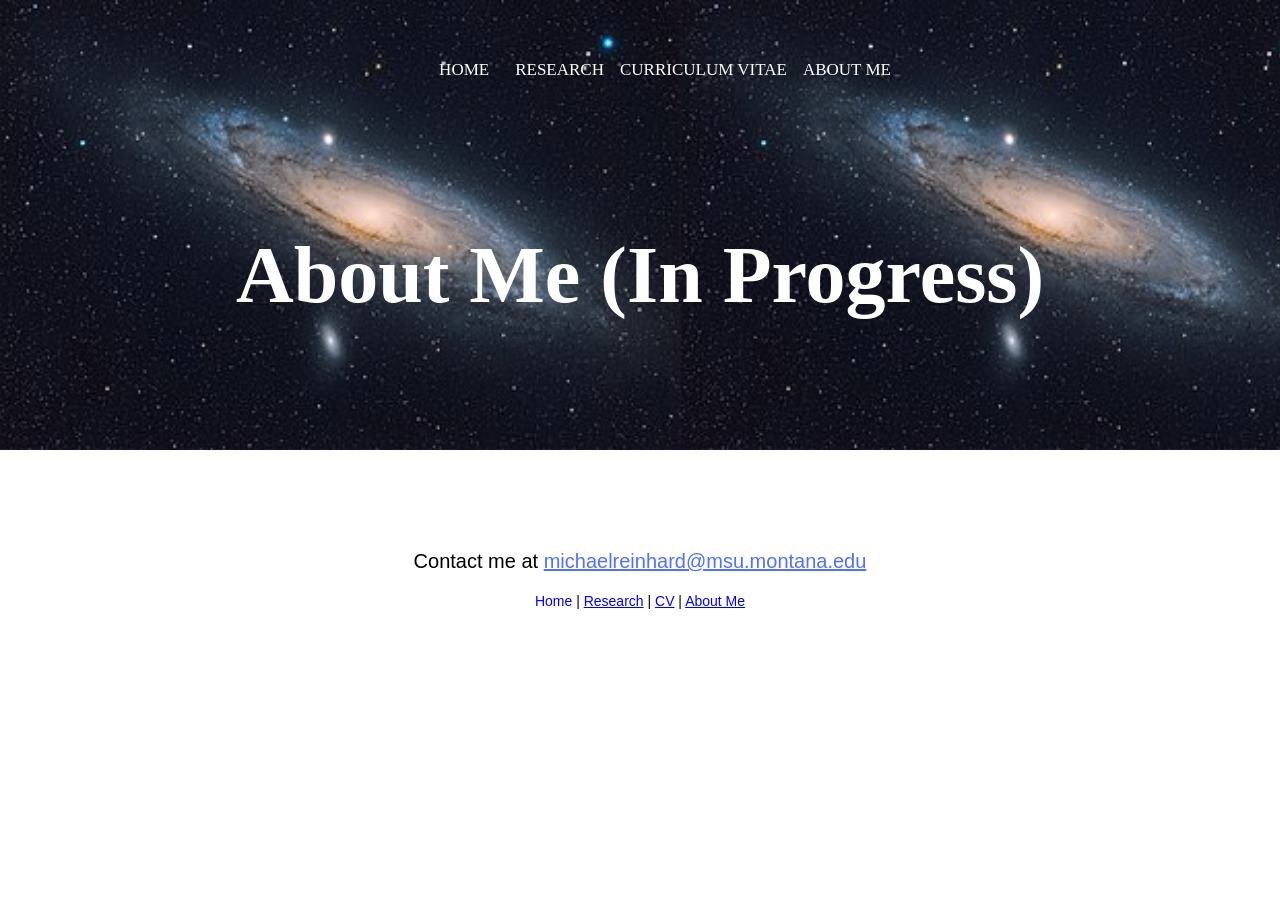
<file: About.html>
<!DOCTYPE html>
<html lang="en">
<head>
    <meta charset="UTF-8">
    <meta name="viewport" content="width=device-width, initial-scale=1.0">
    <title>About</title>
    <link rel="stylesheet" href="css/about.css">
</head>
<body style="margin:0; background-size: 100%; background-color:rgb(255, 255, 255);"></body>
 

<section class="header">
    <div class="div1_about" style="background-image: url('images/M31-Andromede.jpg');">


  
            <nav>
                <!--<a target="_blank" href="https://www.physics.montana.edu/" class="MSU_logo"> 
                    <img src="http://www.montana.edu/creativeservices/images/MSU-horiz.png" ></a>-->
                <div class="nav-links" id="navLinks">
                    <i class="fa fa-times" onclick="hideMenu()"></i>
                    <ul>
                        <li style="font-size:20px; color:rgb(255, 255, 255); margin:10px;"> 
                            <a style="color:rgb(255, 255, 255);" href="index.html">HOME</a></li>
                        <li> <a style="color:rgb(255, 255, 255);" href="Research.html">RESEARCH</a></li>
                        <li> <a style="color:rgb(255, 255, 255);" href="CV.html">CURRICULUM VITAE</a></li>
                        <li> <a style="color:rgb(255, 255, 255);" href="About.html"> ABOUT ME</a></li>
                    </ul>
                </div>
                <i class="fa fa-bars" onclick="showMenu()"></i>
            </nav>


            <h1 class= "h1_about">About Me (In Progress)</h1>

  

    </div>

</section>

<!--

    <a href="https://iopscience.iop.org/article/10.3847/1538-3881/ad0a96" target="_blank">
            Reinhard & Laird (2023)
    </a>

-->

 <!---Adding in footer -->
    <div id="footer">
        <div class="footer_email">
        <p>Contact me at <a href="mailto:michaelreinhard@msu.montana.edu" style="color: #526fff;"
            >michaelreinhard@msu.montana.edu</a></p>
        </div>
		<a style="color:rgb(0, 0, 255);" href="index.html" class="foot_link">Home</a> 
		| <a style="color:rgb(0, 0, 255);" href="Research.html">Research</a>
		| <a style="color:rgb(0, 0, 255);" href="CV.html">CV</a>
        | <a style="color:rgb(0, 0, 255);" href="About.html"> About Me</a></li>
	</div>
</body>
</html>
</file>
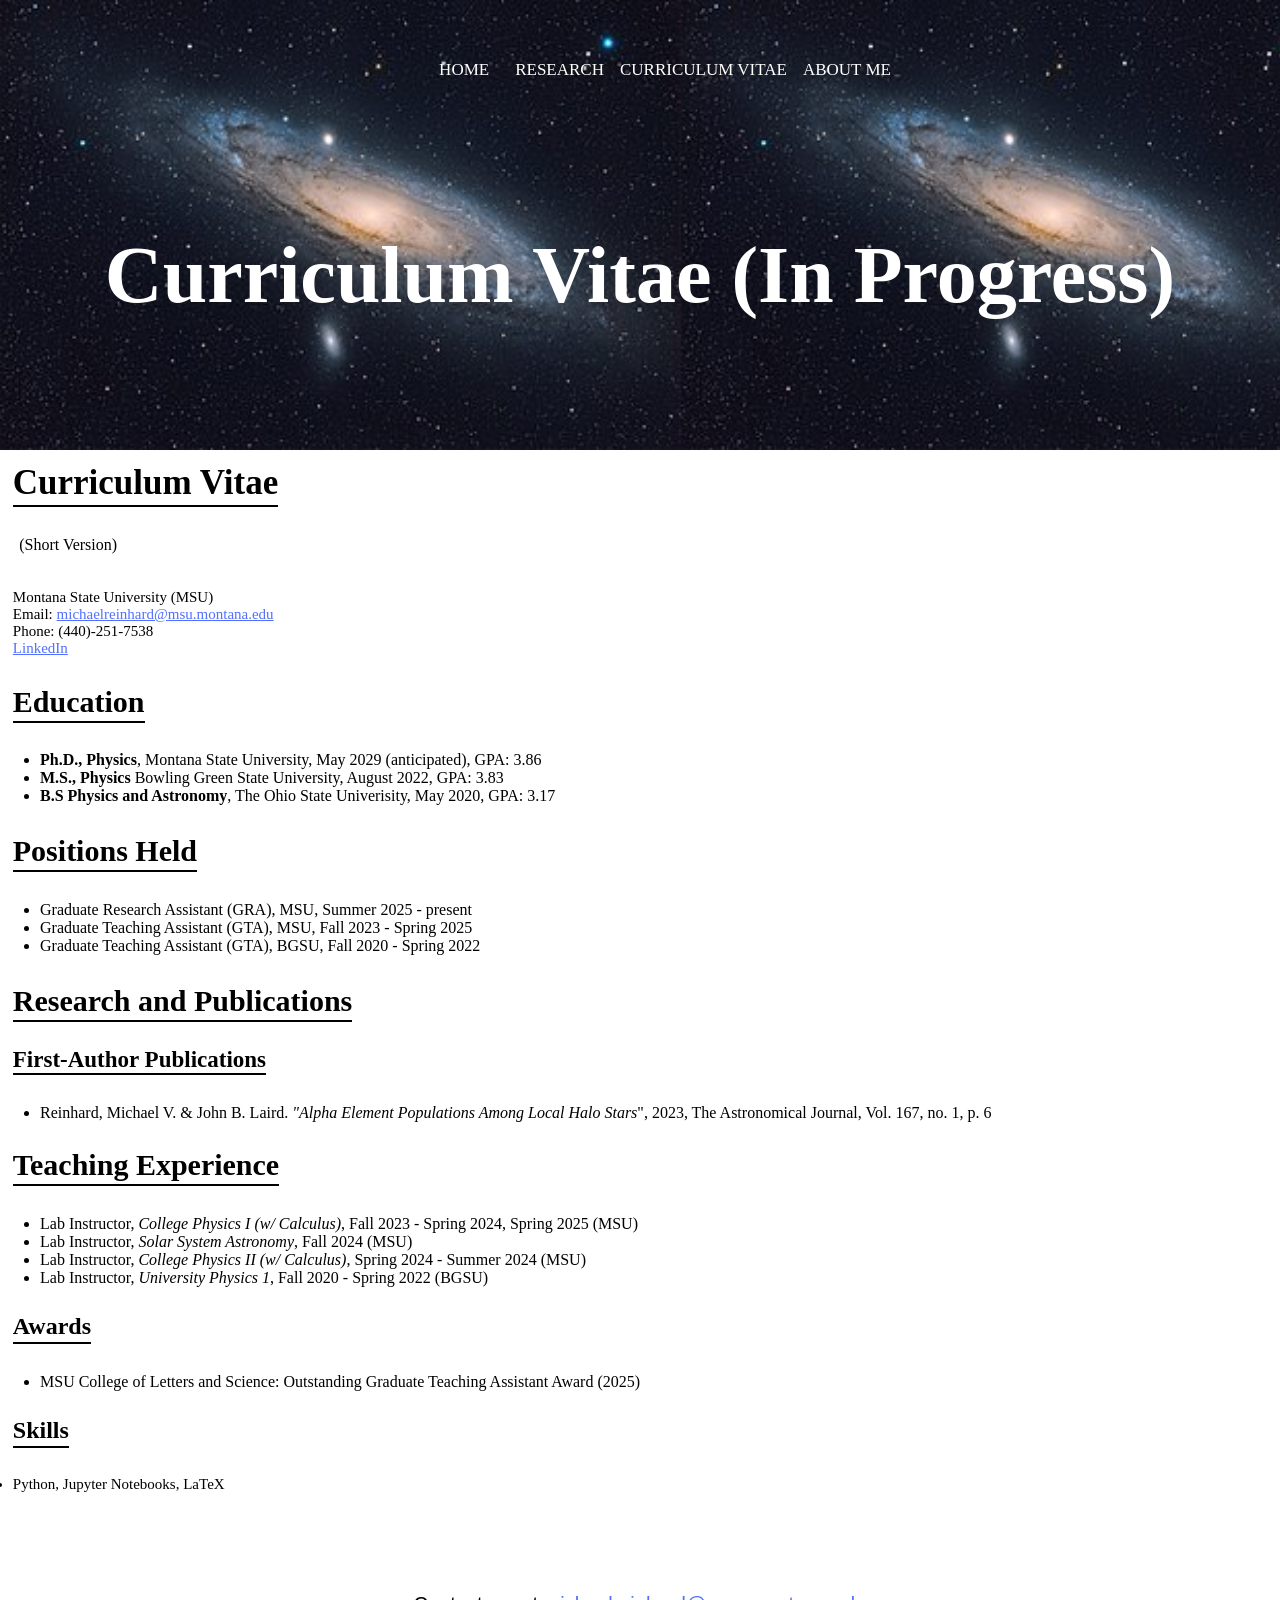
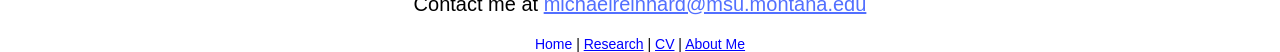
<file: CV.html>
<!DOCTYPE html>
<html lang="en">
<head>
    <meta charset="UTF-8">
    <meta name="viewport" content="width=device-width, initial-scale=1.0">
    <title>CV</title>
    <link rel="stylesheet" href="css/cv.css">
</head>

<body style="margin:0; background-size: 100%; background-color:rgb(255, 255, 255);"></body>


<!--Header section-->
<section class="header">
    <div class="div1_CV" style="background-image: url('images/M31-Andromede.jpg');">


  
            <nav>
                <!--<a target="_blank" href="https://www.physics.montana.edu/" class="MSU_logo"> 
                    <img src="http://www.montana.edu/creativeservices/images/MSU-horiz.png" ></a>-->
                <div class="nav-links" id="navLinks">
                    <i class="fa fa-times" onclick="hideMenu()"></i>
                    <ul>
                        <li style="font-size:20px; color:rgb(255, 255, 255); margin:10px;"> 
                            <a style="color:rgb(255, 255, 255);" href="index.html">HOME</a></li>
                        <li> <a style="color:rgb(255, 255, 255);" href="Research.html">RESEARCH</a></li>
                        <li> <a style="color:rgb(255, 255, 255);" href="CV.html">CURRICULUM VITAE</a></li>
                        <li> <a style="color:rgb(255, 255, 255);" href="About.html"> ABOUT ME</a></li>
                    </ul>
                </div>
                <i class="fa fa-bars" onclick="showMenu()"></i>
            </nav>


            <h1 class= "h1_CV">Curriculum Vitae (In Progress)</h1>

  

    </div>

</section>


<body>
    <header style="display: flex; align-items: center;">
        <h1 class="h1_header_CV" style="color: #000000; margin-right: 1in;"> Curriculum Vitae </h1>
        <!-- Would need to put in my own pdf in href section. Leaving blank for now 7/16/25
        <a href="https://odensater8.wordpress.com/wp-content/uploads/2025/01/slater_oden_cv.pdf" target="_blank" style="text-decoration: none; color: #00BFFF; font-weight: bold; font-size: 16px; display: flex; align-items: center;">
            <img src="https://cdn-icons-png.flaticon.com/512/337/337946.png" alt="PDF Icon" style="height: 24px; vertical-align: middle; margin-right: 8px;">
            Full CV (PDF)
        </a>
        -->
    </header>
    <p style="color: #000000; padding-left: 1.5%; padding-bottom: 1.5%;"> (Short Version) </p>
    <p class="p1_header_CV" style="color: #000000;">
        Montana State University (MSU)<br>
        Email: <a href="mailto:michaelreinhard@msu.montana.edu" 
            style="color: #526fff;">michaelreinhard@msu.montana.edu</a><br>
        Phone: (440)-251-7538<br>
        <a href="http://linkedin.com/in/michael-reinhard" style="color: #526fff;" target="_blank">LinkedIn</a>
    </p>
    
    
    <section>
        <h2 class='h2_education_CV' style="color: #000000;"> Education </h2>
        <ul class='h2_ul1_CV' style="color: #000000; list-style-type:disc" >
            <li><strong>Ph.D., Physics</strong>, Montana State University, May 2029 (anticipated), GPA: 3.86</li>
            <li><strong>M.S., Physics</strong> Bowling Green State University, August 2022, GPA: 3.83</li>
            <li><strong>B.S Physics and Astronomy</strong>, The Ohio State Univerisity, May 2020, GPA: 3.17</li>
        </ul>
    </section>
    <section>
        <h2 class='h2_education_CV' style="color: #000000;" > Positions Held </h2>
        <ul class='h2_education_ul_CV' style="color: #000000; list-style-type:disc" >
            <li>Graduate Research Assistant (GRA), MSU, Summer 2025 - present </li>
            <li>Graduate Teaching Assistant (GTA), MSU, Fall 2023 - Spring 2025 </li>
            <li>Graduate Teaching Assistant (GTA), BGSU, Fall 2020 - Spring 2022</li>
        </ul>
    </section>
    <section>
        <div class="h2_container">
            <h2 class="h2_publication_CV"> Research and Publications </h2>
        </div>
        <div class="h2_container">
            <h2 class="h2_publication_first_CV"> First-Author Publications </h2>
        </div>
        <ul class='h3_publication_first_ul_CV' style="color: #000000; list-style-type:disc" >
            <li>Reinhard, Michael V. & John B. Laird. <em>"Alpha Element Populations Among Local Halo Stars</em>",
            2023, The Astronomical Journal, Vol. 167, no. 1, p. 6</li>

        </ul>
        <!-- Co-author publication section
        <h3 class='h2_publication_co_CV' style="color: #000000;"> Co-Authored Publications </h3>
        <ul class='h3_publication_co_ul_CV' style="color: #000000; list-style-type:disc"  >
            <li><em>Characterization of Residual Morphological Substructure Using Supervised and Unsupervised Deep Learning</em>, Kameswara Mantha et al., anticipated (2024).</li>
            <li><em>Cold HI Gas Analysis of Recently Quenched Elliptical Galaxies</em>, Deepak Deo et al., anticipated (2024).</li>
        </ul>
        -->
    </section>
    <section>
        <h2 class='h2_teaching_CV' style="color: #000000;"> Teaching Experience </h2>
        <ul class='h2_teaching_ul_CV' style="color: #000000; list-style-type:disc" >
            <li> Lab Instructor, <em> College Physics I (w/ Calculus)</em>, Fall 2023 - Spring 2024, Spring 2025 (MSU)</li>
            <li> Lab Instructor, <em> Solar System Astronomy</em>, Fall 2024 (MSU)</li> 
            <li> Lab Instructor, <em> College Physics II (w/ Calculus)</em>, Spring 2024 - Summer 2024 (MSU)</li>
            <li> Lab Instructor, <em> University Physics 1</em>, Fall 2020 - Spring 2022 (BGSU)</li>
        </ul>
    </section>
    <!-- Seminar and conference section
    <section>
        <h2 class='h2_Seminar_CV' style="color: #000000;"> Seminar and Conference Presentations </h2>
        <ul class='h2_seminar_ul_CV' style="color: #000000; list-style-type:disc" >
            <li> Milky Clouds over Manhattan, <em> Flatiron Institute New York City </em>, March 2024 </li>
            <li> SDSS-V Collaboration Meeting, <em> (Virtual) </em>, June 2024 </li>
        </ul>
    </section>
    -->

    <section>
        <h2 class='h2_awards_CV' style="color: #000000;" > Awards </h2>
        <ul class='h2_awards_ul_CV' style="color: #000000; list-style-type:disc"  >
            <li> MSU College of Letters and Science: Outstanding Graduate Teaching Assistant Award (2025)</li>
        </ul>
    </section>

    <section>
        <h2 class='h2_skills_CV' style="color: #000000;" > Skills </h2>
        <ul class='h2_skills_ul_CV' style="color: #000000; list-style-type:disc"  >
            <li> Python, Jupyter Notebooks, LaTeX </li>
        </ul>
    </section>




 <!---Adding in footer -->
    <div id="footer">
        <div class="footer_email">
        <p>Contact me at <a href="mailto:michaelreinhard@msu.montana.edu" style="color: #526fff;"
            >michaelreinhard@msu.montana.edu</a></p>
        </div>
		<a style="color:rgb(0, 0, 255);" href="index.html" class="foot_link">Home</a> 
		| <a style="color:rgb(0, 0, 255);" href="Research.html">Research</a>
		| <a style="color:rgb(0, 0, 255);" href="CV.html">CV</a>
        | <a style="color:rgb(0, 0, 255);" href="About.html"> About Me</a></li>
	</div>

    
</body>
</html>
</file>
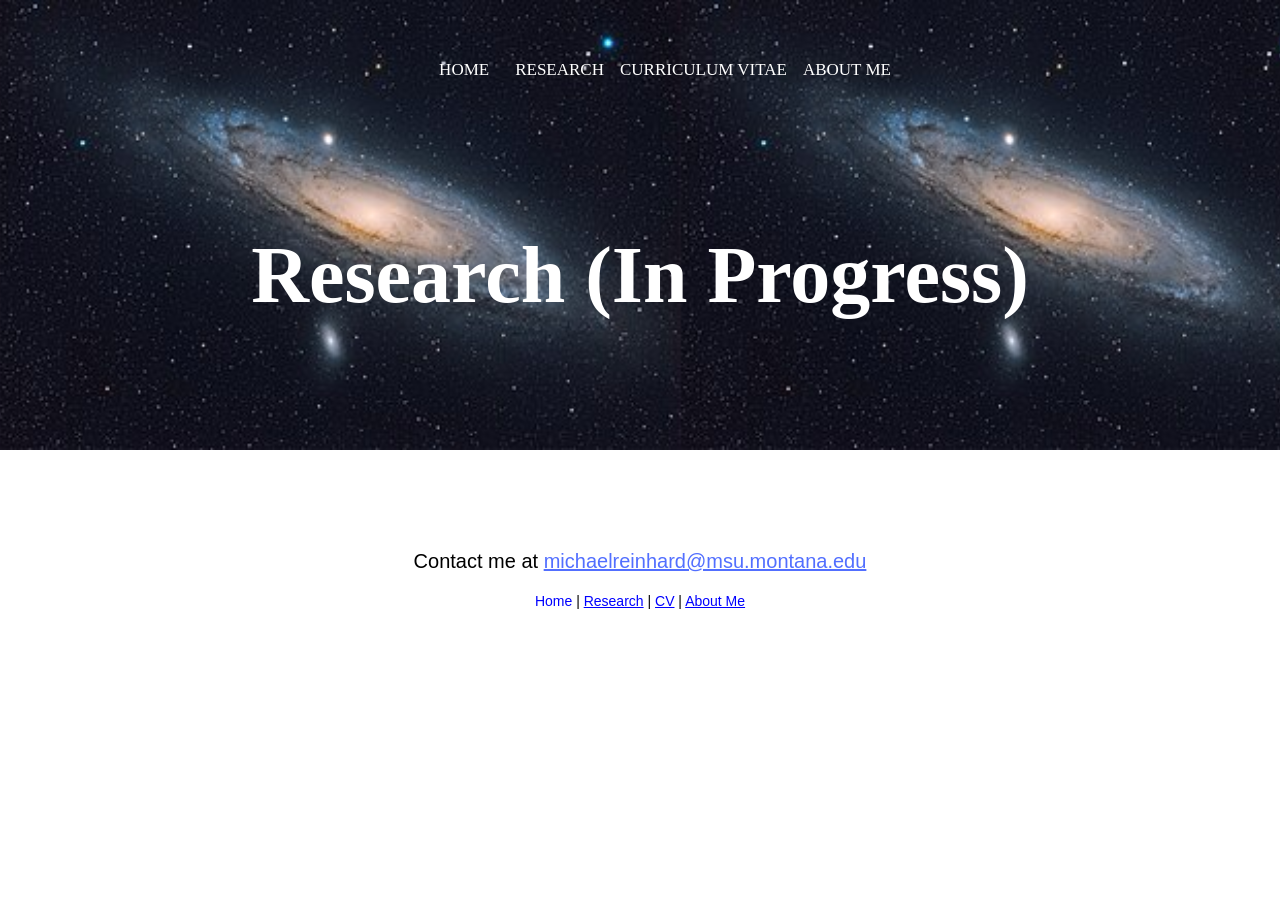
<file: Research.html>
<!DOCTYPE html>
<html lang="en">
<head>
    <meta charset="UTF-8">
    <meta name="viewport" content="width=device-width, initial-scale=1.0">
    <title>Research</title>
    <link rel="stylesheet" href="css/research.css">
</head>
<body style="margin:0; background-size: 100%; background-color:rgb(255, 255, 255);"></body>
 

<section class="header">
    <div class="div1_research" style="background-image: url('images/M31-Andromede.jpg');">


  
            <nav>
                <!--<a target="_blank" href="https://www.physics.montana.edu/" class="MSU_logo"> 
                    <img src="http://www.montana.edu/creativeservices/images/MSU-horiz.png" ></a>-->
                <div class="nav-links" id="navLinks">
                    <i class="fa fa-times" onclick="hideMenu()"></i>
                    <ul>
                        <li style="font-size:20px; color:rgb(255, 255, 255); margin:10px;"> 
                            <a style="color:rgb(255, 255, 255);" href="index.html">HOME</a></li>
                        <li> <a style="color:rgb(255, 255, 255);" href="Research.html">RESEARCH</a></li>
                        <li> <a style="color:rgb(255, 255, 255);" href="CV.html">CURRICULUM VITAE</a></li>
                        <li> <a style="color:rgb(255, 255, 255);" href="About.html"> ABOUT ME</a></li>
                    </ul>
                </div>
                <i class="fa fa-bars" onclick="showMenu()"></i>
            </nav>


            <h1 class= "h1_research">Research (In Progress)</h1>

  

    </div>

</section>




<!--

    <a href="https://iopscience.iop.org/article/10.3847/1538-3881/ad0a96" target="_blank">
            Reinhard & Laird (2023)
    </a>

-->

 <!---Adding in footer -->
    <div id="footer">
        <div class="footer_email">
        <p>Contact me at <a href="mailto:michaelreinhard@msu.montana.edu" style="color: #526fff;"
            >michaelreinhard@msu.montana.edu</a></p>
        </div>
		<a style="color:rgb(0, 0, 255);" href="index.html" class="foot_link">Home</a> 
		| <a style="color:rgb(0, 0, 255);" href="Research.html">Research</a>
		| <a style="color:rgb(0, 0, 255);" href="CV.html">CV</a>
        | <a style="color:rgb(0, 0, 255);" href="About.html"> About Me</a></li>
	</div>


</body>
</html>
</file>
<file: css/about.css>
.header{
    /* min-height: 50vh; */
    width: 100%;
    background-position: center;
    background-size: cover;
    position: relative;
}

.div1_about{
    background-size: contain; 
    height:450px; 
    /* padding-top:5px;  */
    text-align: center;
}

.h1_about{
    font-size: 80px;
    color: #fff;
   padding-top: 2%;
}




.nav-links{
    flex:1;
    text-align: center;

}

.nav-links ul li{
    list-style: none;
    display: inline-block;
    padding: 5px 6px;
    position: relative;

}

.nav-links ul li a{
    color:#fff;
    text-decoration: none;
    font-size: 17px;

}

.nav-links ul li::after{
    content: "";
    width: 0%;
    height: 2px;
    background: #ffffff;
    display: block;
    margin: auto;
    transition: 0.5s;
}

.nav-links ul li:hover::after{
    width: 100%;
}

nav{
    display: flex;
    padding: 2% 2%;
    justify-content: space-between;
    align-items: center;

}
nav img{
    width: 350px;
    height: 90px;
}

nav .fa{
    display: none;
}








#footer
{
	margin-top: 100px;
	text-align: center;
	font-family: Arial;
	font-size: 14px;
	color: #000000;
}
a.foot_link
{
	text-decoration: none;
	color: #000;
}

.footer_email{
    font-size: 20px;
    color: #000000;
    text-align: center;
    margin: 10px 0; /* Adds some spacing between lines */
}
</file>
<file: css/cv.css>
.header{
    /* min-height: 50vh; */
    width: 100%;
    background-position: center;
    background-size: cover;
    position: relative;
}

.div1_CV{
    background-size: contain; 
    height:450px; 
    /* padding-top:5px;  */
    text-align: center;
}

.h1_CV{
    font-size: 80px;
    color: #fff;
   padding-top: 2%;
}




.nav-links{
    flex:1;
    text-align: center;

}

.nav-links ul li{
    list-style: none;
    display: inline-block;
    padding: 5px 6px;
    position: relative;

}

.nav-links ul li a{
    color:#fff;
    text-decoration: none;
    font-size: 17px;

}

.nav-links ul li::after{
    content: "";
    width: 0%;
    height: 2px;
    background: #ffffff;
    display: block;
    margin: auto;
    transition: 0.5s;
}

.nav-links ul li:hover::after{
    width: 100%;
}

nav{
    display: flex;
    padding: 2% 2%;
    justify-content: space-between;
    align-items: center;

}
nav img{
    width: 350px;
    height: 90px;
}

nav .fa{
    display: none;
}


.h1_header_CV{
  color: #000000;
  font-size: 35px;
  margin: 1%;
  padding-bottom: 2px; /* Space between text and underline */
  border-bottom: 2px solid #000000; /* Underline color and thickness */
  display: inline-block;
}


.p1_header_CV{
  color: #000000;
  font-size: 15px;
  padding-left: 1%;
}

.h2_education_CV{
    color: #000000;
    font-size: 30px;
    margin: 1%;
    padding-bottom: 2px; /* Space between text and underline */
    border-bottom: 2px solid #000000; /* Underline color and thickness */
    display: inline-block;
}

/*
.h2_education_ul_CV{
    color: #000000;
    font-size: 15px;
    padding-left: 1%;
}
*/


.h2_publication_CV{
        color: #000000;
        font-size: 30px;
        margin: 1%;
        padding-bottom: 2px; /* Space between text and underline */
        border-bottom: 2px solid #000000; /* Underline color and thickness */
        display: inline-block;
  }

.h2_publication_first_CV{
    color: #000000;
    font-size: 23px;
    margin: 1%;
    /* padding-bottom: 2px; Space between text and underline */
    border-bottom: 2px solid #000000; /* Underline color and thickness */
    display: inline-block;
}


.h2_container{
    display: block; /* Ensures each header is on its own line */
}

/*
.h3_publication_first_ul_CV{
    color: #000000;
    font-size: 15px;
    padding-left: 1%;
  }
  */

  .h2_publication_co_CV{
    color: #000000;
    font-size: 23px;
    margin: 1%;
    padding-bottom: 2px; /* Space between text and underline */
    border-bottom: 2px solid #000000; /* Underline color and thickness */
    display: inline-block;
  }
/*
  .h3_publication_co_ul_CV{
    color: #000000;
    font-size: 15px;
    padding-left: 1%;
  }
*/
  .h2_teaching_CV{
    color: #000000;
    font-size: 30px;
    margin: 1%;
    margin-top: 10px;
    padding-bottom: 2px; /* Space between text and underline */
    border-bottom: 2px solid #000000; /* Underline color and thickness */
    display: inline-block;
  }
/*
  .h2_teaching_ul_CV{
    color: #000000;
    font-size: 15px;
    padding-left: 1%;
  }
*/
  .h2_Seminar_CV{
    color: #000000;
    font-size: 30px;
    margin: 1%;
    margin-top: 10px;
    padding-bottom: 2px; /* Space between text and underline */
    border-bottom: 2px solid #000000; /* Underline color and thickness */
    display: inline-block;
  }
/*
  .h2_seminar_ul_CV{
    color: #000000;
    font-size: 15px;
    padding-left: 1%;
  }
*/

  .h2_awards_CV{
    color: #000000;
    font-size: 30;
    margin: 1%;
    margin-top: 10px;
    padding-bottom: 2px; /* Space between text and underline */
    border-bottom: 2px solid #000000; /* Underline color and thickness */
    display: inline-block;
  }

/*
  .h2_awards_ul_CV{
    color: #000000;
    font-size: 15px;
    padding-left: 1%;
    padding-bottom: 2%;
  }
*/

  .h2_skills_CV{
    color: #000000;
    font-size: 30;
    margin: 1%;
    margin-top: 10px;
    padding-bottom: 2px; /* Space between text and underline */
    border-bottom: 2px solid #000000; /* Underline color and thickness */
    display: inline-block;
  }

  .h2_skills_ul_CV{
    color: #000000;
    font-size: 15px;
    padding-left: 1%;
  }







#footer
{
	margin-top: 100px;
	text-align: center;
	font-family: Arial;
	font-size: 14px;
	color: #000000;
}
a.foot_link
{
	text-decoration: none;
	color: #000;
}

.footer_email{
    font-size: 20px;
    color: #000000;
    text-align: center;
    margin: 10px 0; /* Adds some spacing between lines */
}
</file>
<file: css/research.css>
.header{
    /* min-height: 50vh; */
    width: 100%;
    background-position: center;
    background-size: cover;
    position: relative;
}

.div1_research{
    background-size: contain; 
    height:450px; 
    /* padding-top:5px;  */
    text-align: center;
}

.h1_research{
    font-size: 80px;
    color: #fff;
   padding-top: 2%;
}




.nav-links{
    flex:1;
    text-align: center;

}

.nav-links ul li{
    list-style: none;
    display: inline-block;
    padding: 5px 6px;
    position: relative;

}

.nav-links ul li a{
    color:#fff;
    text-decoration: none;
    font-size: 17px;

}

.nav-links ul li::after{
    content: "";
    width: 0%;
    height: 2px;
    background: #ffffff;
    display: block;
    margin: auto;
    transition: 0.5s;
}

.nav-links ul li:hover::after{
    width: 100%;
}

nav{
    display: flex;
    padding: 2% 2%;
    justify-content: space-between;
    align-items: center;

}
nav img{
    width: 350px;
    height: 90px;
}

nav .fa{
    display: none;
}









#footer
{
	margin-top: 100px;
	text-align: center;
	font-family: Arial;
	font-size: 14px;
	color: #000000;
}
a.foot_link
{
	text-decoration: none;
	color: #000;
}

.footer_email{
    font-size: 20px;
    color: #000000;
    text-align: center;
    margin: 10px 0; /* Adds some spacing between lines */
}
</file>
